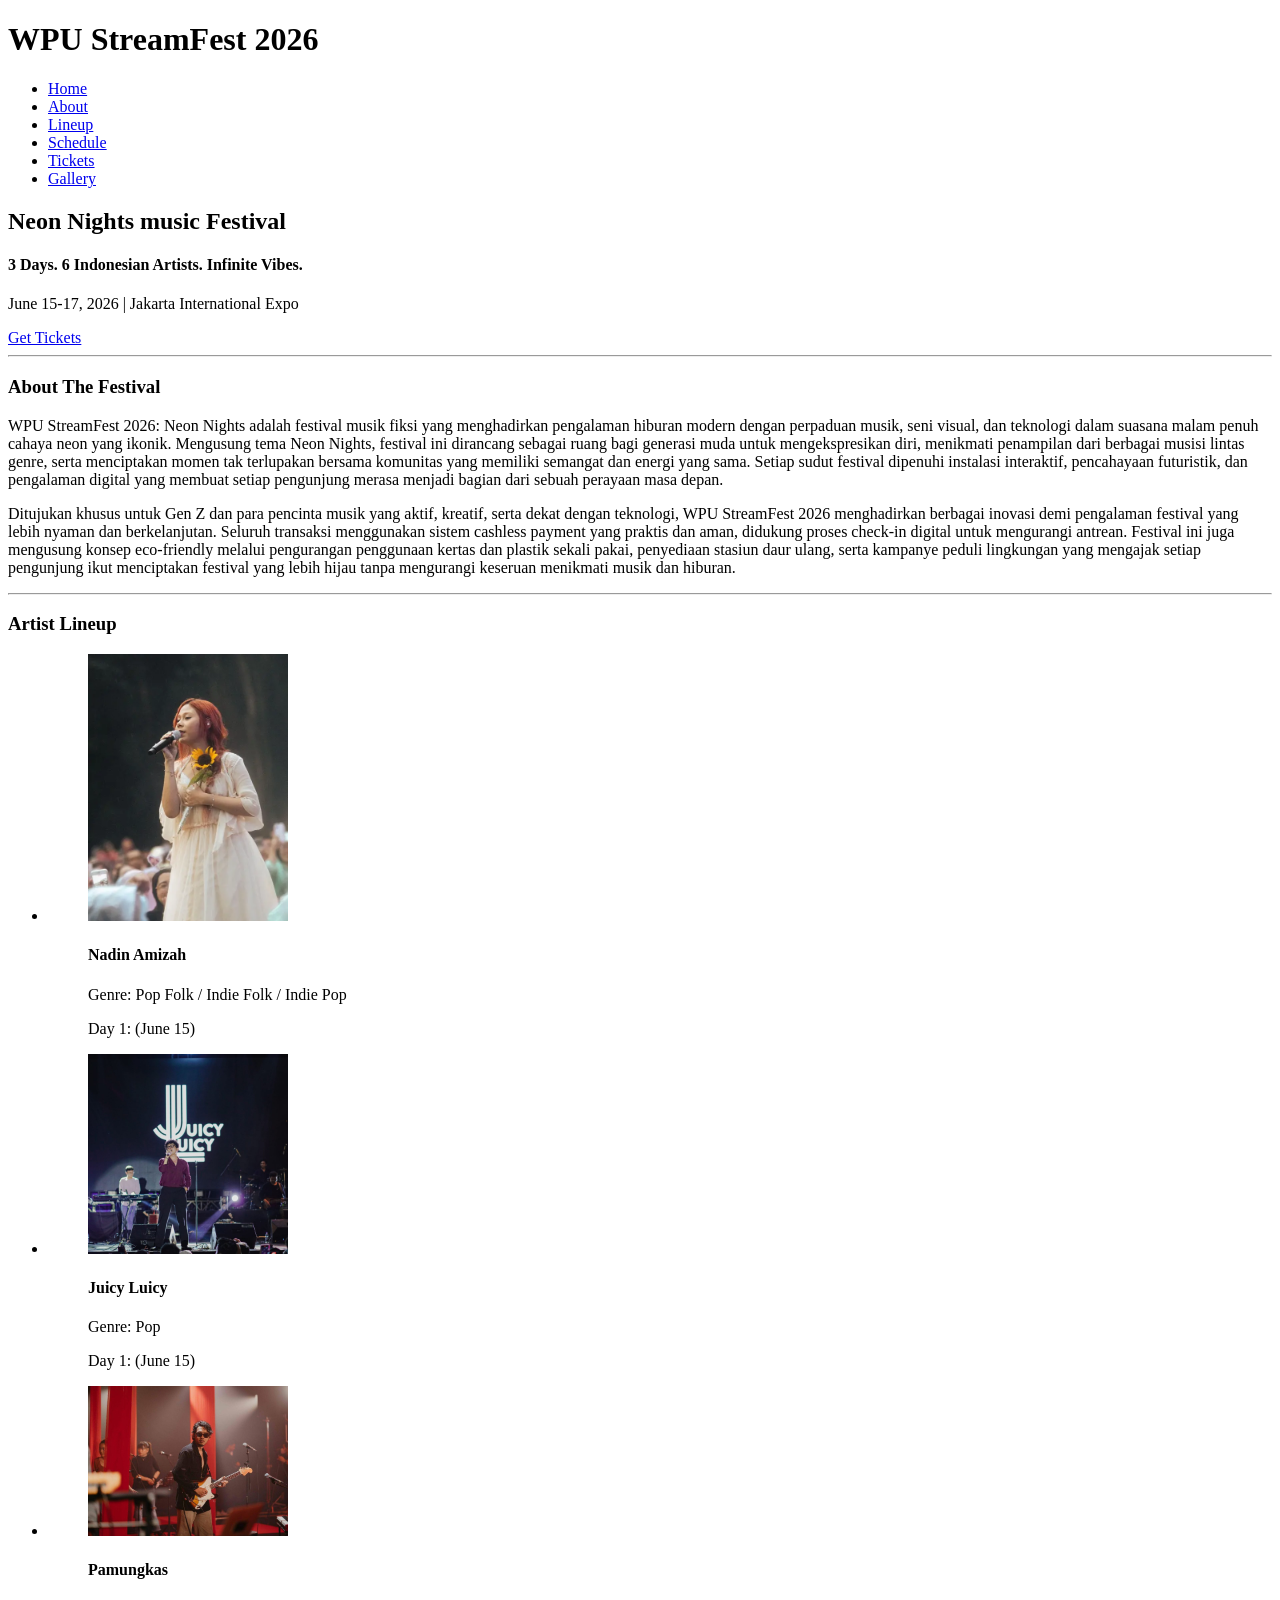
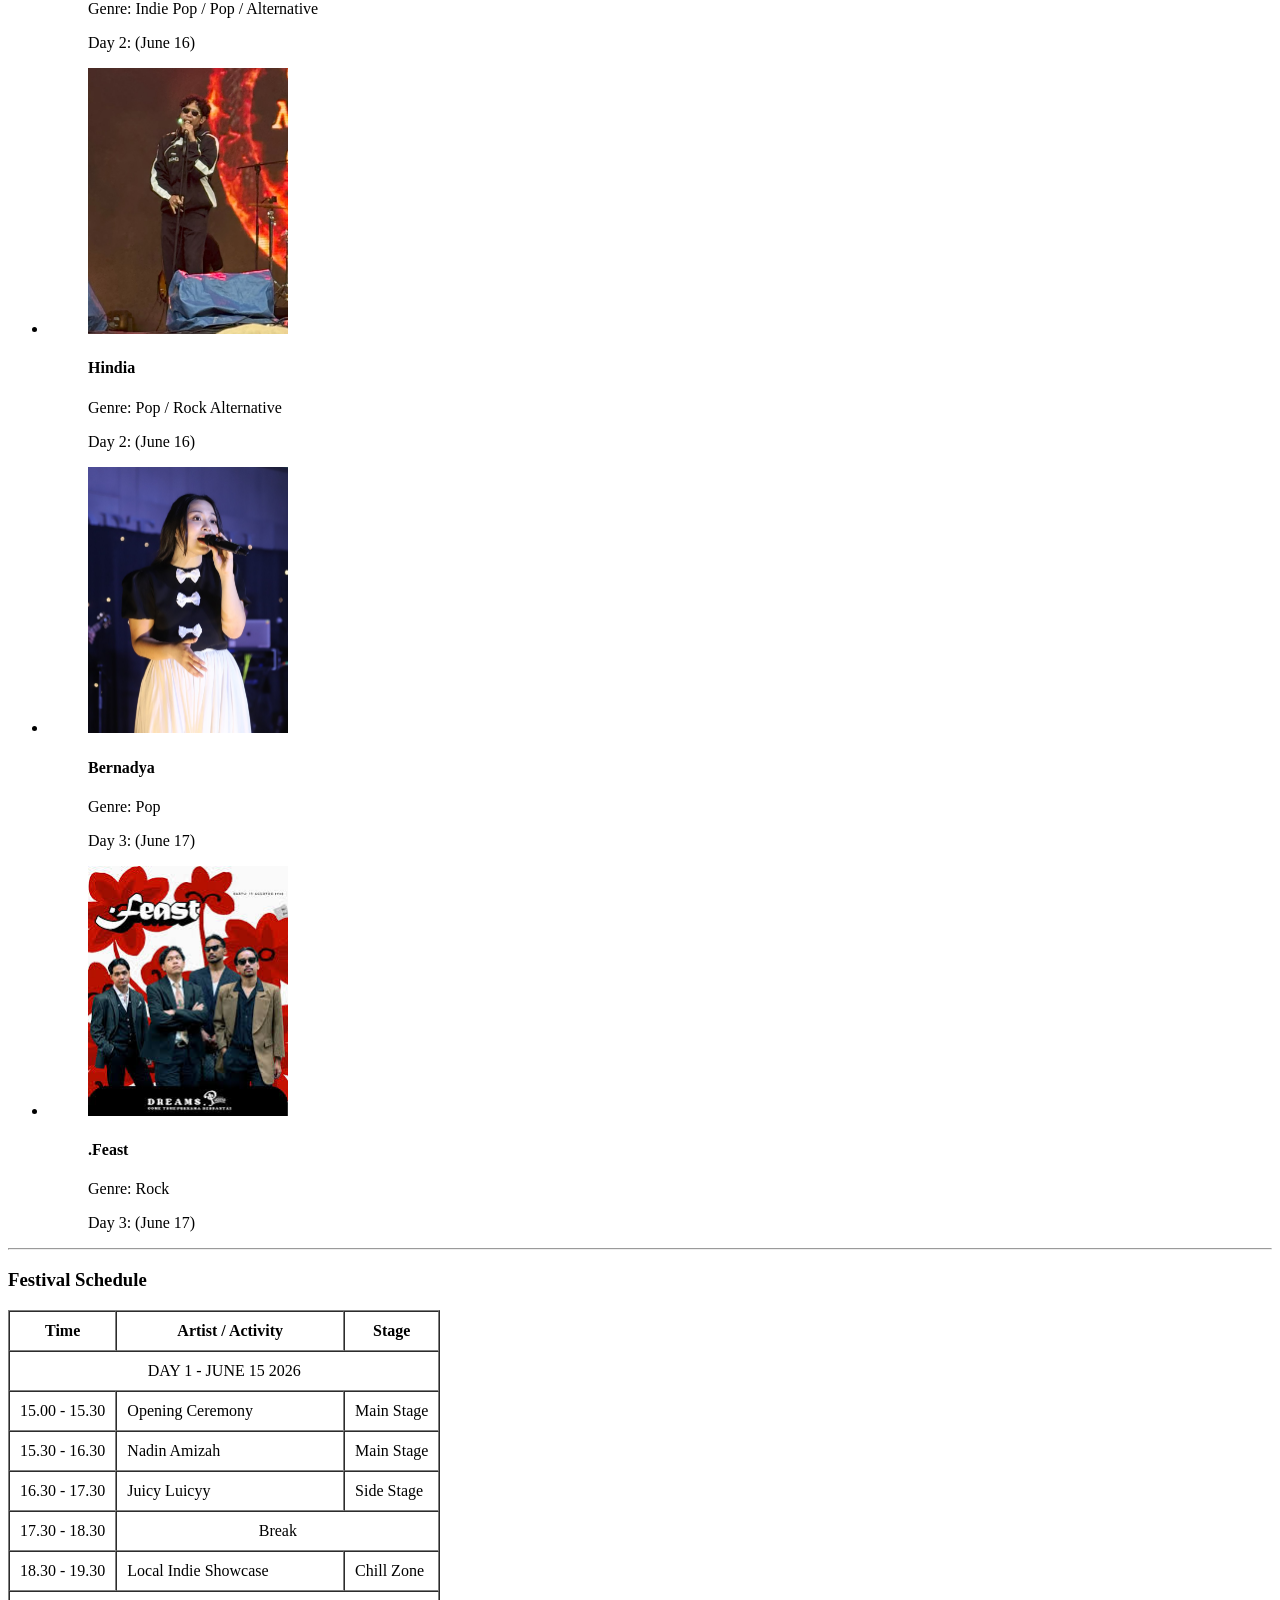
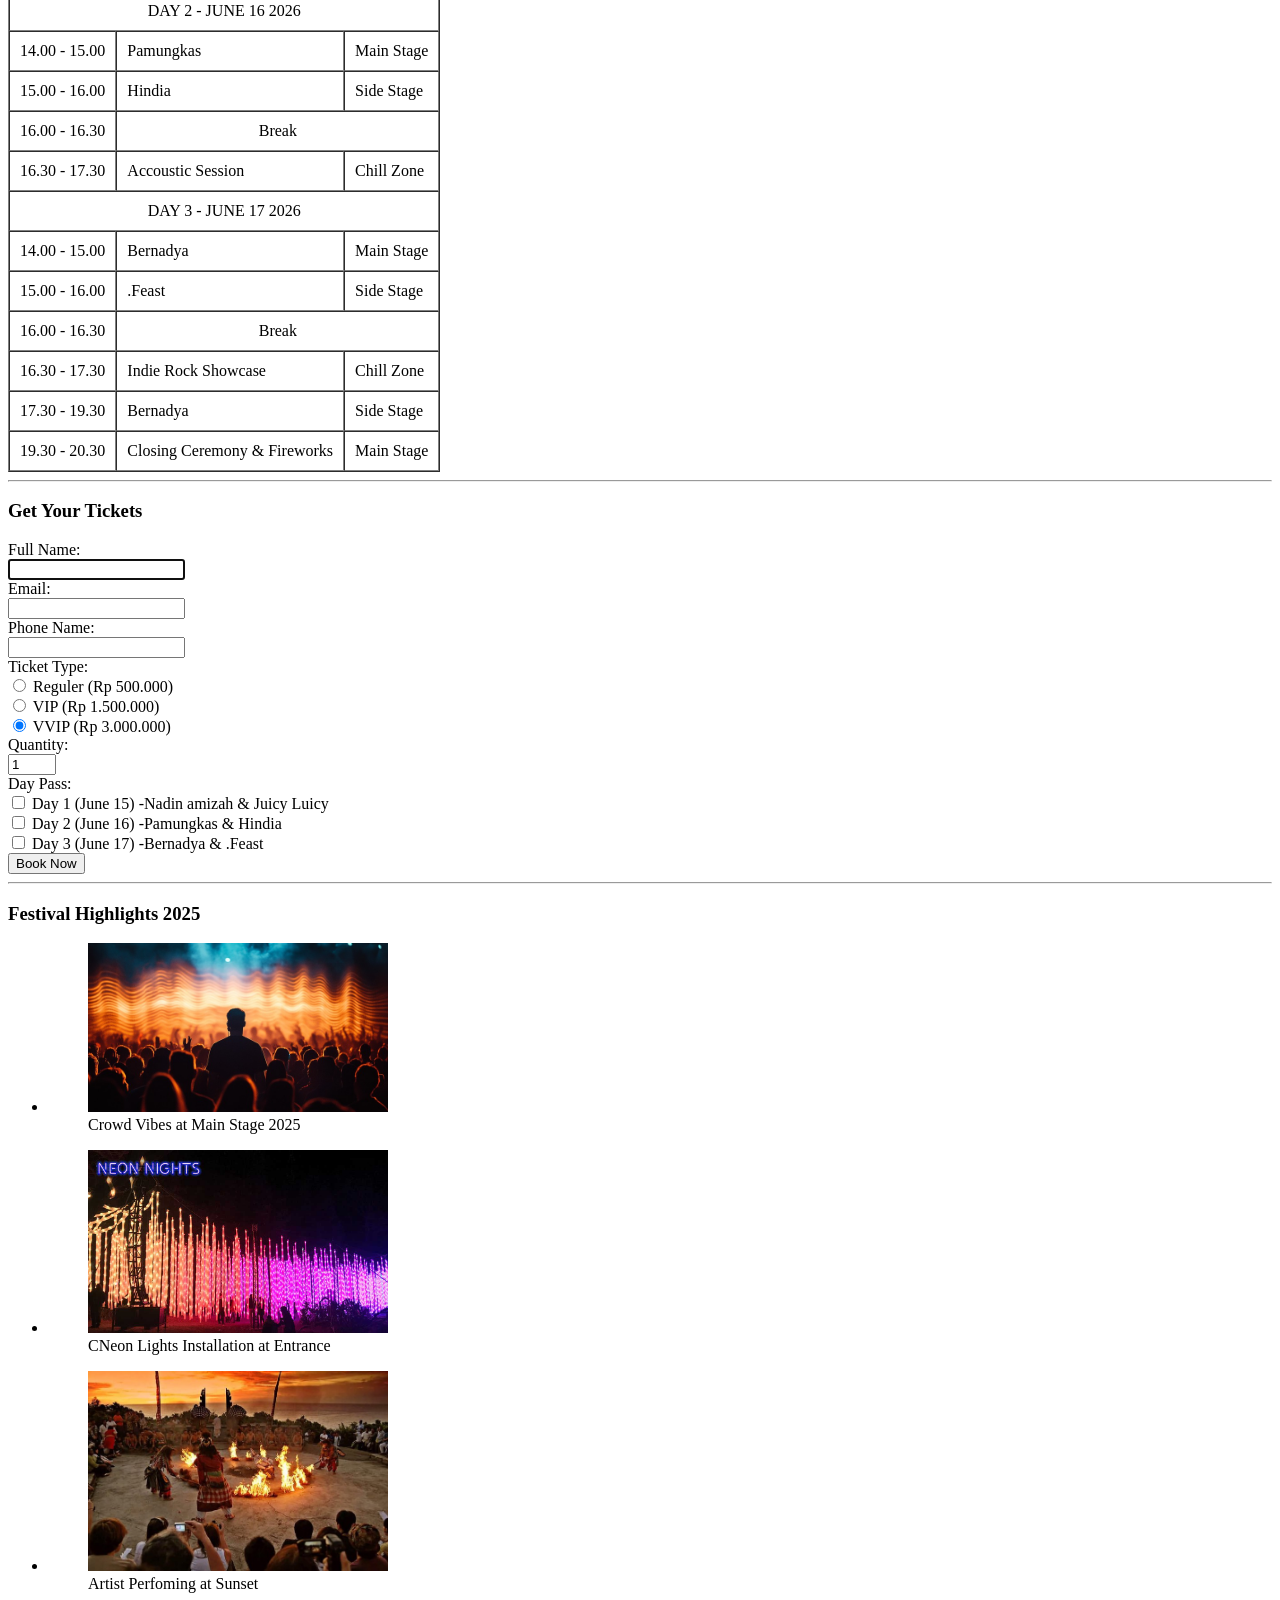
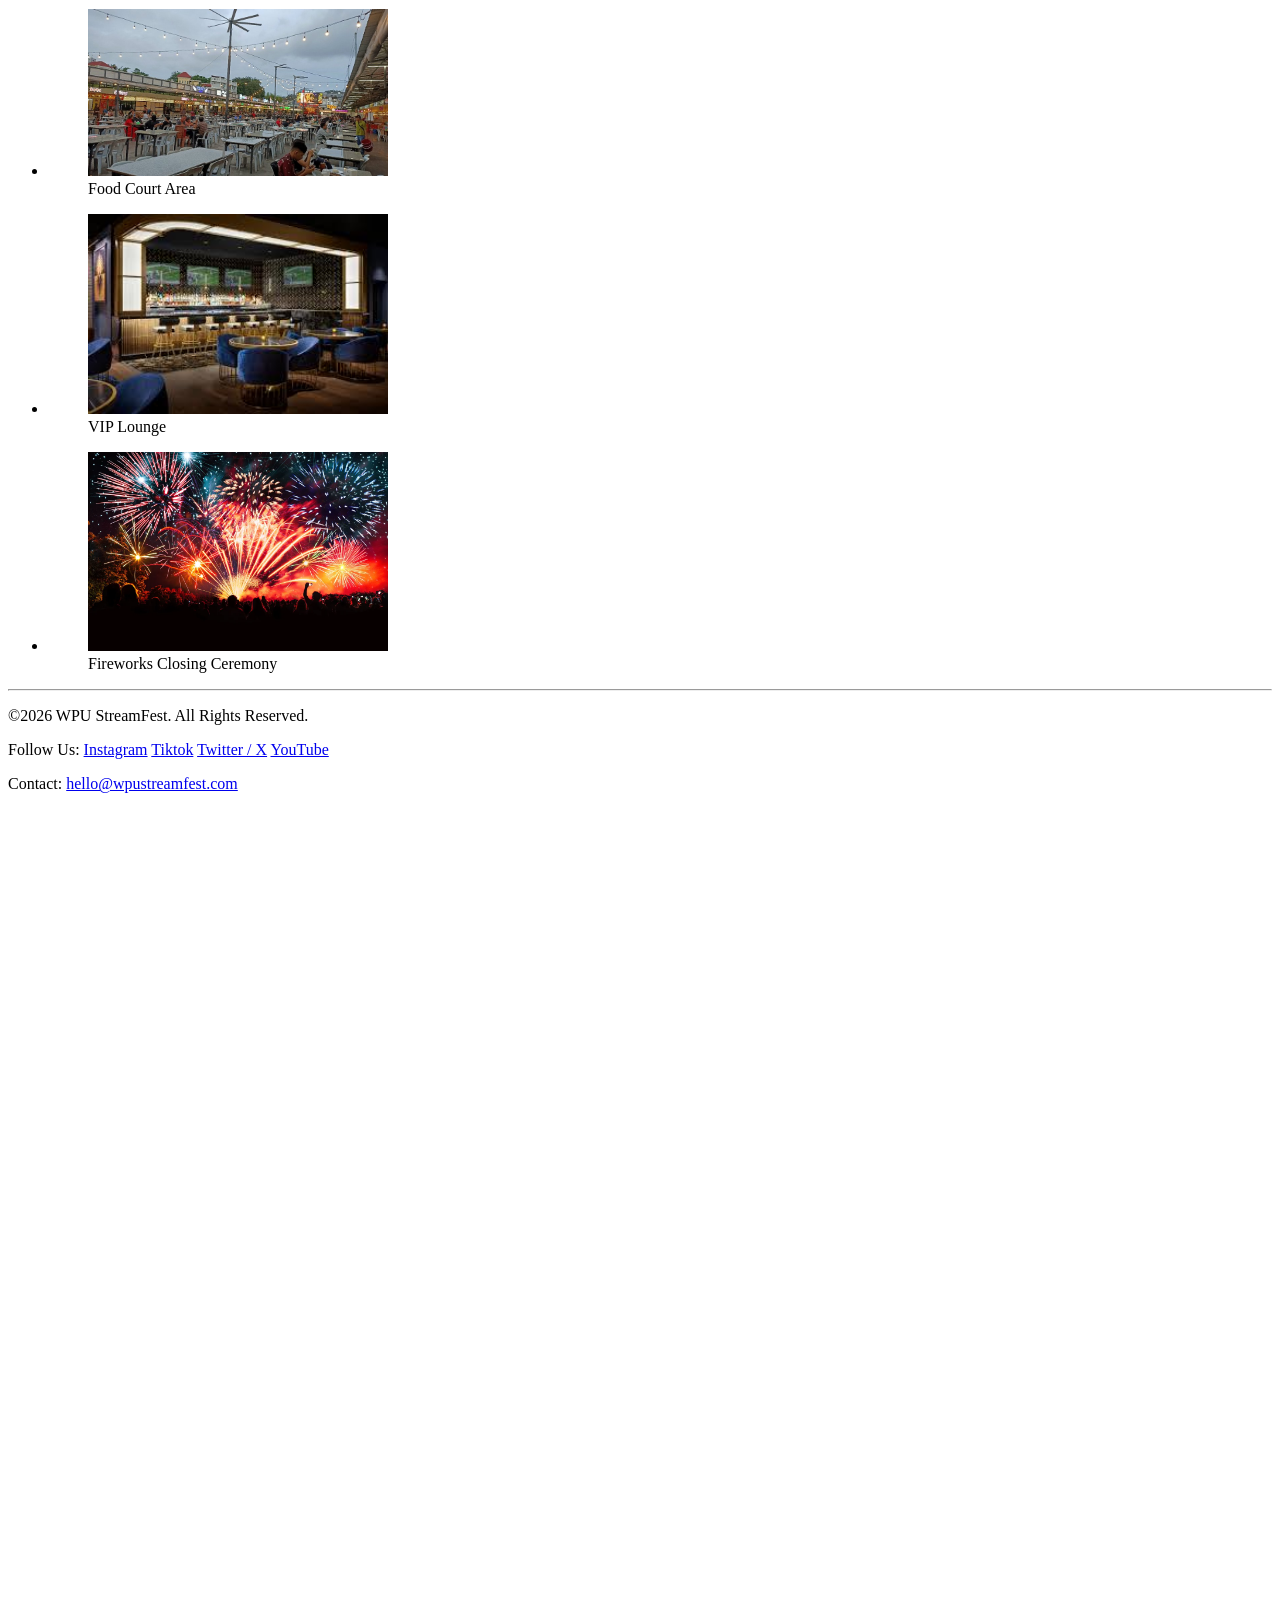
<file: index.html>
<!DOCTYPE html>
<html lang="en">
<head>
    <meta charset="UTF-8">
    <meta name="viewport" content="width=device-width, initial-scale=1.0">
    <title>WPU StreamFest 2026 - Neon Nights music Festival</title>
</head>
<body>
    <!--1. HEADER & NAVIGATION  -->
    <header>
        <h1>WPU StreamFest 2026</h1>
        <nav>
            <ul>
                <li><a href="#home">Home</a></li>
                <li><a href="#about">About</a></li>
                <li><a href="#lineup">Lineup</a></li>
                <li><a href="#schedule">Schedule</a></li>
                <li><a href="#tickets">Tickets</a></li>
                <li><a href="#gallery">Gallery</a></li>
            </ul>
        </nav>
    </header>

    <!--2. KONTEN UTAMA  -->
    <main>
        <!-- 2.1 HERO SECTION -->
         <section id="home">
            <h2>Neon Nights music Festival</h2>
            <h4>3 Days. 6 Indonesian Artists. Infinite Vibes.</h4>
            <p>June 15-17, 2026 | Jakarta International Expo</p>
            <a href="#tickets">Get Tickets</a>
         </section>

         <hr>

         <!-- 2.2 ABOUT SECTION -->
          <section id="about">
            <h3>About The Festival</h3>
            <article>
                <p>WPU StreamFest 2026: Neon Nights adalah festival musik fiksi yang menghadirkan pengalaman hiburan modern dengan perpaduan musik, seni visual, dan teknologi dalam suasana malam penuh cahaya neon yang ikonik. Mengusung tema Neon Nights, festival ini dirancang sebagai ruang bagi generasi muda untuk mengekspresikan diri, menikmati penampilan dari berbagai musisi lintas genre, serta menciptakan momen tak terlupakan bersama komunitas yang memiliki semangat dan energi yang sama. Setiap sudut festival dipenuhi instalasi interaktif, pencahayaan futuristik, dan pengalaman digital yang membuat setiap pengunjung merasa menjadi bagian dari sebuah perayaan masa depan.</p>
                <p>Ditujukan khusus untuk Gen Z dan para pencinta musik yang aktif, kreatif, serta dekat dengan teknologi, WPU StreamFest 2026 menghadirkan berbagai inovasi demi pengalaman festival yang lebih nyaman dan berkelanjutan. Seluruh transaksi menggunakan sistem cashless payment yang praktis dan aman, didukung proses check-in digital untuk mengurangi antrean. Festival ini juga mengusung konsep eco-friendly melalui pengurangan penggunaan kertas dan plastik sekali pakai, penyediaan stasiun daur ulang, serta kampanye peduli lingkungan yang mengajak setiap pengunjung ikut menciptakan festival yang lebih hijau tanpa mengurangi keseruan menikmati musik dan hiburan.</p>
            </article>
          </section>
            
          <hr>

          <!-- 2.3 LINEUP SECTION -->
           <section id="lineup">
            <h3>Artist Lineup</h3>
            <ul>
                <li>
                    <figure>
                        <img src="assets/images/Nadin.png" alt="Nadin Amizah" width="200">
                        <figcaption>
                            <h4>Nadin Amizah</h4>
                            <p>Genre: Pop Folk / Indie Folk / Indie Pop</p>
                            <p>Day 1: (June 15)</p>
                        </figcaption>
                    </figure>
                </li>
            </ul>
            <ul>
                <li>
                    <figure>
                        <img src="assets/images/juicy_luicy.png" alt="juicy_luicy" width="200">
                        <figcaption>
                            <h4>Juicy Luicy</h4>
                            <p>Genre: Pop</p>
                            <p>Day 1: (June 15)</p>
                        </figcaption>
                    </figure>
                </li>
            </ul>
            <ul>
                <li>
                    <figure>
                        <img src="assets/images/pamungkas.png" alt="pamungkas" width="200">
                        <figcaption>
                            <h4>Pamungkas</h4>
                            <p>Genre: Indie Pop / Pop / Alternative</p>
                            <p>Day 2: (June 16)</p>
                        </figcaption>
                    </figure>
                </li>
            </ul>
            <ul>
                <li>
                    <figure>
                        <img src="assets/images/Daniel_Baskara_Putra_(Hindia).jpg" alt="Hindia" width="200">
                        <figcaption>
                            <h4>Hindia</h4>
                            <p>Genre: Pop / Rock Alternative</p>
                            <p>Day 2: (June 16)</p>
                        </figcaption>
                    </figure>
                </li>
            </ul>
            <ul>
                <li>
                    <figure>
                        <img src="assets/images/Bernadya.jpg" alt="Bernadya" width="200">
                        <figcaption>
                            <h4>Bernadya</h4>
                            <p>Genre: Pop</p>
                            <p>Day 3: (June 17)</p>
                        </figcaption>
                    </figure>
                </li>
            </ul>
            <ul>
                <li>
                    <figure>
                        <img src="assets/images/feast.jpg" alt=".Feast" width="200">
                        <figcaption>
                            <h4>.Feast</h4>
                            <p>Genre: Rock</p>
                            <p>Day 3: (June 17)</p>
                        </figcaption>
                    </figure>
                </li>
            </ul>
           </section>

           <hr>

           <!-- 2.4 SCHEDULE SECTION -->
            <section id="schedule">
                <h3>Festival Schedule</h3>
                <table border="1" cellspacing="0" cellpadding="10">
                    <thead>
                        <tr>
                            <th>Time</th>
                            <th>Artist / Activity</th>
                            <th>Stage</th>
                        </tr>
                    </thead>
                    <tbody>
                        <tr>
                            <td colspan="3" align="center"> DAY 1 - JUNE 15 2026</td>
                        </tr>
                        <tr>
                            <td>15.00 - 15.30</td>
                            <td>Opening Ceremony</td>
                            <td>Main Stage</td>
                        </tr>
                        <tr>
                            <td>15.30 - 16.30</td>
                            <td>Nadin Amizah</td>
                            <td>Main Stage</td>
                        </tr>
                        <tr>
                            <td>16.30 - 17.30</td>
                            <td>Juicy Luicyy</td>
                            <td>Side Stage</td>
                        </tr>
                        <tr>
                            <td>17.30 - 18.30</td>
                            <td colspan="2" align="center">Break</td>
                        </tr>
                        <tr>
                            <td>18.30 - 19.30</td>
                            <td>Local Indie Showcase</td>
                            <td>Chill Zone</td>
                        </tr>
                        <tr>
                            <td colspan="3" align="center"> DAY 2 - JUNE 16 2026</td>
                        </tr>
                        <tr>
                            <td>14.00 - 15.00</td>
                            <td>Pamungkas</td>
                            <td>Main Stage</td>
                        </tr>
                        <tr>
                            <td>15.00 - 16.00</td>
                            <td>Hindia</td>
                            <td>Side Stage</td>
                        </tr>
                        <tr>
                            <td>16.00 - 16.30</td>
                            <td colspan="2" align="center">Break</td>
                        </tr>
                        <tr>
                            <td>16.30 - 17.30</td>
                            <td>Accoustic Session</td>
                            <td>Chill Zone</td>
                        </tr>
                        <tr>
                            <td colspan="3" align="center"> DAY 3 - JUNE 17 2026</td>
                        </tr>
                        <tr>
                            <td>14.00 - 15.00</td>
                            <td>Bernadya</td>
                            <td>Main Stage</td>
                        </tr>
                        <tr>
                            <td>15.00 - 16.00</td>
                            <td>.Feast</td>
                            <td>Side Stage</td>
                        </tr>
                        <tr>
                            <td>16.00 - 16.30</td>
                            <td colspan="2" align="center">Break</td>
                        </tr>
                        <tr>
                            <td>16.30 - 17.30</td>
                            <td>Indie Rock Showcase</td>
                            <td>Chill Zone</td>
                        </tr>
                        <tr>
                            <td>17.30 - 19.30</td>
                            <td>Bernadya</td>
                            <td>Side Stage</td>
                        </tr>
                        <tr>
                            <td>19.30 - 20.30</td>
                            <td>Closing Ceremony & Fireworks</td>
                            <td>Main Stage</td>
                        </tr>
                    </tbody>
                </table>
            </section>

            <hr>

        <!-- 2.5 TICKET SECTION -->
         <section id="tickets">
            <h3>Get Your Tickets</h3>
            <form >
                <label for="fullname">Full Name:</label><br>
                <input type="text" id="fullname" name="fullname" required autofocus autocomplete="off">
                <br>

                <label for="email">Email:</label><br>
                <input type="text" id="email" name="email" required>
                <br>

                <label for="phone">Phone Name:</label><br>
                <input type="tel" id="phone" name="phone" required>
                <br>

                <label>Ticket Type:</label><br>
                <input type="radio" id="reguler" name="ticket_type" checked>
                <label for="reguler">Reguler (Rp 500.000)</label>
                <br>

                <input type="radio" id="vip" name="ticket_type" checked>
                <label for="vip">VIP (Rp 1.500.000)</label>
                <br>

                <input type="radio" id="vvip" name="ticket_type" checked>
                <label for="vvip">VVIP (Rp 3.000.000)</label>
                <br>

                <label for="quantity">Quantity:</label><br>
                <input type="number" id="quantity" name="quantity" min="1" max="10" value="1">
                <br>

                <label>Day Pass:</label><br>
                <input type="checkbox" id="day1" name="day1">
                <label for="day1">Day 1 (June 15) -Nadin amizah & Juicy Luicy</label>
                <br>

                <input type="checkbox" id="2" name="2">
                <label for="day2">Day 2 (June 16) -Pamungkas & Hindia</label>
                <br>

                <input type="checkbox" id="3" name="3">
                <label for="day3">Day 3 (June 17) -Bernadya & .Feast</label>
                <br>

                <button type="submit">Book Now</button>
            </form>
         </section>

         <hr>

         <!-- 2.6 GALLERY SECTION -->
          <section id="gallery">
            <h3>Festival Highlights 2025</h3>
            <ul>
                <li>
                    <figure>
                        <img src="assets/images/galery/crowd-vibes-stockcake.jpg" alt="Crowd Vibes" width="300">
                        <figcaption>Crowd Vibes at Main Stage 2025</figcaption>
                    </figure>
                </li>
                <li>
                    <figure>
                        <img src="assets/images/galery/Neon .png" alt="Neon Installation" width="300">
                        <figcaption>CNeon Lights Installation at Entrance</figcaption>
                    </figure>
                </li>
                <li>
                    <figure>
                        <img src="assets/images/galery/sunset performance.png" alt="Artist Perfoming at Sunset" width="300">
                        <figcaption>Artist Perfoming at Sunset</figcaption>
                    </figure>
                </li>
                <li>
                    <figure>
                        <img src="assets/images/galery/Food court.png" alt="Food Court Area" width="300">
                        <figcaption>Food Court Area</figcaption>
                    </figure>
                </li>
                <li>
                    <figure>
                        <img src="assets/images/galery/vip lounge.png" alt="VIP Lounge" width="300">
                        <figcaption>VIP Lounge</figcaption>
                    </figure>
                </li>
                <li>
                    <figure>
                        <img src="assets/images/galery/Fireworks.png" alt="Fireworks Closing Ceremony" width="300">
                        <figcaption>Fireworks Closing Ceremony</figcaption>
                    </figure>
                </li>
            </ul>
          </section>
    </main>

    <hr>

    <!-- 3. FOOTER -->
     <footer>
        <p>&copy;2026 WPU StreamFest. All Rights Reserved.</p>
        <p>
            Follow Us:
            <a href="#" target="_blank">Instagram</a>
            <a href="#" target="_blank">Tiktok</a>
            <a href="#" target="_blank">Twitter / X</a>
            <a href="#" target="_blank">YouTube</a>
        </p>
        <p>Contact: <a href="mailto:hello@wpustreamfest.com">hello@wpustreamfest.com</a></p>
     </footer>

    <br><br><br><br><br><br><br><br><br><br>
    <br><br><br><br><br><br><br><br><br><br>
    <br><br><br><br><br><br><br><br><br><br>
    <br><br><br><br><br><br><br><br><br><br>
    <br><br><br><br><br><br><br><br><br><br>

</body>
</html>
</file>
